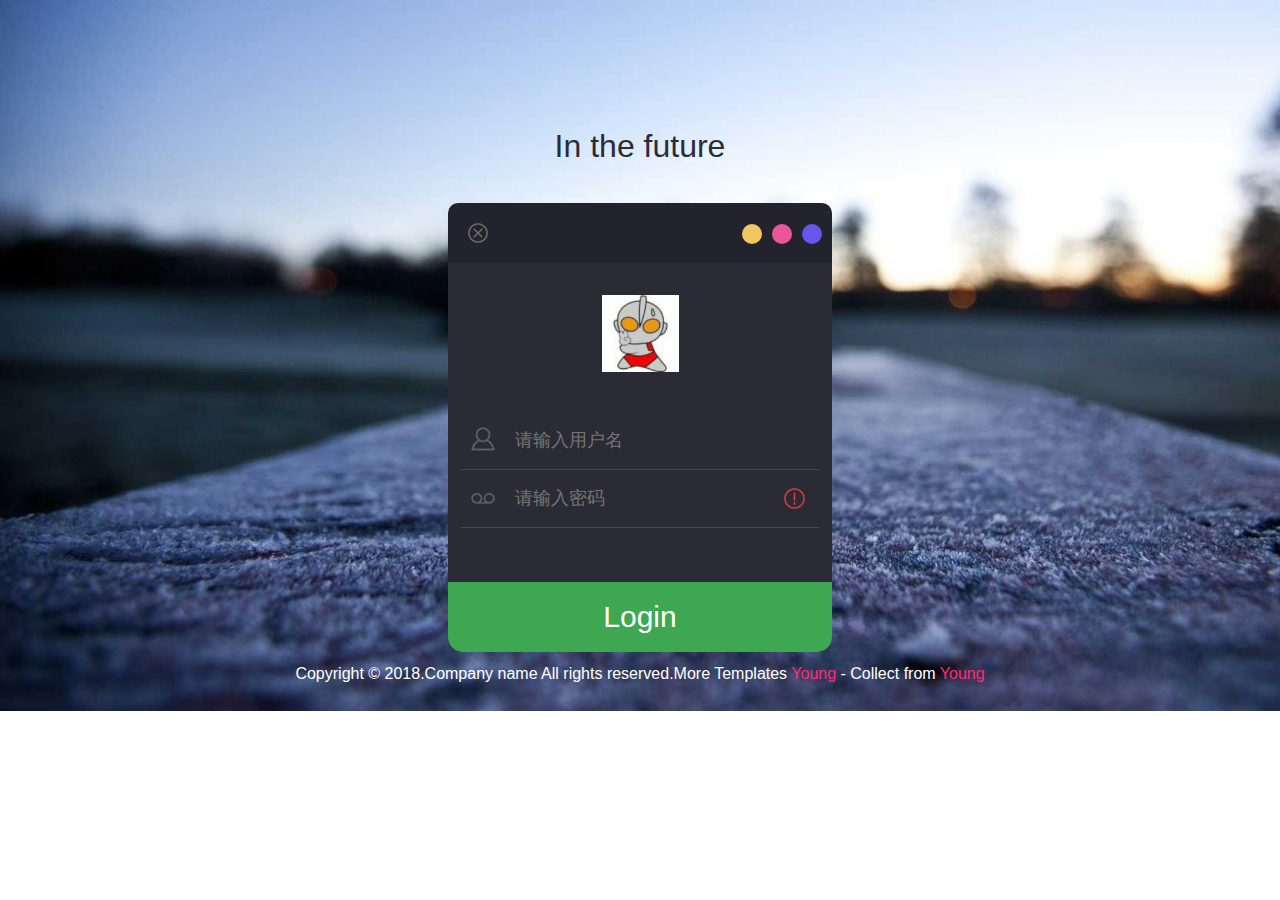
<file: src/main/webapp/index.html>
<!DOCTYPE html>
<html>	
<head>
<title>Login</title>
<meta name="viewport" content="width=device-width, initial-scale=1" charset="UTF-8">
<script type="application/x-javascript"> addEventListener("load", function() { setTimeout(hideURLbar, 0); }, false); function hideURLbar(){ window.scrollTo(0,1); } </script>
<meta name="keywords" content="Flat Dark Web Login Form Responsive Templates, Iphone Widget Template, Smartphone login forms,Login form, Widget Template, Responsive Templates, a Ipad 404 Templates, Flat Responsive Templates" />
<link href="css/style.css" rel='stylesheet' type='text/css' />
<!--webfonts-->
<!-- <link href='http://fonts.useso.com/css?family=PT+Sans:400,700,400italic,700italic|Oswald:400,300,700' rel='stylesheet' type='text/css'>
<link href='http://fonts.useso.com/css?family=Exo+2' rel='stylesheet' type='text/css'> -->
<!--//webfonts-->
<script src="js/jquery-1.7.2.min.js"></script>
<!-- alert2 -->
<script src="alert2/sweetalert2.min.js"></script>
<link href="alert2/sweetalert2.min.css" rel="stylesheet" />
</head>
<body>
<script>$(document).ready(function(c) {
	$('.close').on('click', function(c){
		$('.login-form').fadeOut('slow', function(c){
	  		$('.login-form').remove();
		});
	});	  
});
</script>
 <!--SIGN UP-->
 <h1>In the future</h1>
<div class="login-form">
	<div class="close"> </div>
		<div class="head-info">
			<label class="lbl-1"> </label>
			<label class="lbl-2"> </label>
			<label class="lbl-3"> </label>
		</div>
			<div class="clear"> </div>
	<div class="avtar">
		<img src="images/avtar.jpg" style="height: 77px;width: 77px;"/>
	</div>
			<form  method="post"  id="forms">
					<input type="text" class="text" name="username" placeholder="请输入用户名" onfocus="this.value = '';" onblur="if (this.value == '') {this.value = 'Username';}" >
						<div class="key">
					<input type="password" placeholder="请输入密码"  name="password"  onfocus="this.value = '';" onblur="if (this.value == '') {this.value = 'Password';}">
						</div>
			</form>
	<div class="signin">
		<input type="submit" value="Login"  id="submit">
	</div>
	<script type="text/javascript">
		$("#submit").click(function() {
		$.post("../../quartz/login.do",$("#forms").serialize(),function(data){
				if(data.success){
				 
				 location.href='function.html'; 
					
				}else{
					swal(
							  '登陆失败!',
							  data.info,
							  'error'
							)
				}
			
		},"json");
		});
	</script>
</div>
 <div class="copy-rights">
					<p>Copyright &copy; 2018.Company name All rights reserved.More Templates <a href="#" target="_blank" title="Young">Young</a> - Collect from <a href="#" title="Young" target="_blank">Young</a></p>
			</div>

</body>
</html>
</file>
<file: src/main/webapp/css/style.css>
/* reset */
html,body,div,span,applet,object,iframe,h1,h2,h3,h4,h5,h6,p,blockquote,pre,a,abbr,acronym,address,big,cite,code,del,dfn,em,img,ins,kbd,q,s,samp,small,strike,strong,sub,sup,tt,var,b,u,i,dl,dt,dd,ol,nav ul,nav li,fieldset,form,label,legend,table,caption,tbody,tfoot,thead,tr,th,td,article,aside,canvas,details,embed,figure,figcaption,footer,header,hgroup,menu,nav,output,ruby,section,summary,time,mark,audio,video{margin:0;padding:0;border:0;font-size:100%;font:inherit;vertical-align:baseline;}
article, aside, details, figcaption, figure,footer, header, hgroup, menu, nav, section {display: block;}
ol,ul{list-style:none;margin:0px;padding:0px;}
blockquote,q{quotes:none;}
blockquote:before,blockquote:after,q:before,q:after{content:'';content:none;}
table{border-collapse:collapse;border-spacing:0;}
/* start editing from here */
a{text-decoration:none;}
.txt-rt{text-align:right;}/* text align right */
.txt-lt{text-align:left;}/* text align left */
.txt-center{text-align:center;}/* text align center */
.float-rt{float:right;}/* float right */
.float-lt{float:left;}/* float left */
.clear{clear:both;}/* clear float */
.pos-relative{position:relative;}/* Position Relative */
.pos-absolute{position:absolute;}/* Position Absolute */
.vertical-base{	vertical-align:baseline;}/* vertical align baseline */
.vertical-top{	vertical-align:top;}/* vertical align top */
nav.vertical ul li{	display:block;}/* vertical menu */
nav.horizontal ul li{	display: inline-block;}/* horizontal menu */
img{max-width:100%;}
/*end reset*/
/****-----start-body----****/
body{
	background: url(../images/bg1.jpg) no-repeat 0px 0px;
	font-family: 'Open Sans', sans-serif;
	background-size:cover;
	-webkit-background-size:cover;
	-moz-background-size:cover;
	-o-background-size:cover;
	min-height:1050px;
}
.wrap{
	margin: 0 auto;
	width: 80%;
}
body a,form li,input[type="submit"],input[type="text"],.sixth-login input[type="submit"],.third-login input[type="submit"]{
	transition: 0.1s all;
	-webkit-transition: 0.1s all;
	-moz-transition: 0.1s all;
	-o-transition: 0.1s all;
}
/*--close--*/
.close{
background: url('../images/close.png') no-repeat 0px 0px;
  cursor: pointer;
  width: 20px;
  height: 20px;
  position: absolute;
  left: 20px;
  top: 20px;
  -webkit-transition: color 0.2s ease-in-out;
  -moz-transition: color 0.2s ease-in-out;
  -o-transition: color 0.2s ease-in-out;
  transition: color 0.2s ease-in-out;
}
/*--/close--*/
h1 {
	font-family: 'Exo 2', sans-serif;
	  text-align: center;
	  padding-top: 4em;
	  font-weight: 400;
	  color: #2B2B36;
	  font-size: 2em;
}
.login-form {
	background: #2b2b36;
	position: relative;
	width: 30%;
	margin: 3% auto 0 auto;
	text-align: center;
	border-radius: 15px;
	-webkit-border-radius: 15px;
	-moz-border-radius: 15px;
	-o-border-radius: 15px;
}
.head img {
	width: 100%;
}
.avtar img {
  margin: 2em 0 0;
}
.head-info {
  padding: 5px 0;
  text-align: center;
  font-weight: 600;
  font-size: 2em;
  color: #fff;
  background: #23232e;
  height: 50px;
	border-top-left-radius: 10px;
	-webkit-border-top-left-radius: 10px;
	-moz-border-top-left-radius: 10px;
	-o-border-top-left-radius: 10px;
	border-top-right-radius: 10px;
	-webkit-border-top-right-radius: 10px;
	-moz-border-top-right-radius: 10px;
	-o-border-top-right-radius: 10p
}
input[type="text"] {
	  width: 70%;
	  padding: 1em 2em 1em 3em;
	  color: #9199aa;
	  font-size: 18px;
	  outline: none;
	  background: url(../images/adm.png) no-repeat 10px 15px;
	  border: none;
	  font-weight: 100;
	  border-bottom: 1px solid#484856;
	  margin-top: 2em;
}
 input[type="password"]{
	  width: 70%;
	  padding: 1em 2em 1em 3em;
	  color: #dd3e3e;
	  font-size: 18px;
	  outline: none;
	  background: url(../images/key.png) no-repeat 10px 23px;
	  border: none;
	  font-weight: 100;
	  border-bottom: 1px solid#484856;
	  margin-bottom: 3em;
 }
.key {
   background: url(../images/pass.png) no-repeat 447px 17px;
}
input[type="submit"]{
  font-size: 30px;
  color: #fff;
  outline: none;
  border: none;
  background: #3ea751;
  width: 100%;
  padding: 18px 0;
  border-bottom-left-radius: 15px;
	-webkit-border-bottom-left-radius: 15px;
	-moz-border-bottom-left-radius: 15px;
	-o-border-bottom-left-radius: 15px;
	border-bottom-right-radius: 15px;
	-webkit-border-bottom-right-radius: 15px;
	-moz-border-bottom-right-radius: 15px;
	-o-border-bottom-right-radius: 15px;
	cursor: pointer;
}
input[type="submit"]:hover {
	background: #ff2775;
  border-bottom-left-radius: 15px;
	-webkit-border-bottom-left-radius: 15px;
	-moz-border-bottom-left-radius: 15px;
	-o-border-bottom-left-radius: 15px;
	border-bottom-right-radius: 15px;
	-webkit-border-bottom-right-radius: 15px;
	-moz-border-bottom-right-radius: 15px;
	-o-border-bottom-right-radius: 15px;
  	transition: 1s all;
	-webkit-transition: 1s all;
	-moz-transition: 1s all;
	-o-transition: 1s all;
}
label.lbl-1 {
  background: #6756ea;
  width: 20px;
  height: 20px;
  display: block;
  float: right;
  border-radius: 50%;
  margin: 16px 10px 0px 0px;
}
label.lbl-2 {
  background: #ea569a;
  width: 20px;
  height: 20px;
  display: block;
  float: right;
  border-radius: 50%;
   margin: 16px 10px 0px 0px;
}
label.lbl-3 {
  background: #f1c85f;
  width: 20px;
  height: 20px;
  display: block;
  float: right;
  border-radius: 50%;
  margin: 16px 10px 0px 0px;
}
/*--copyrights--*/
.copy-rights{
	text-align: center;
	margin-top: 8em;
}
.copy-rights p{
	color:#FFF;
	font-size: 1em;
	line-height:1.8em;
}
.copy-rights p a{
	color:#ff2a75;
	-webkit-transition: all 0.3s ease-out;
	-moz-transition: all 0.3s ease-out;
	-ms-transition: all 0.3s ease-out;
	-o-transition: all 0.3s ease-out;
	transition: all 0.3s ease-out;
	text-decoration:none;
}
.copy-rights p a:hover{
	color:#3faa53;
	text-decoration:none;
		transition: 0.1s all;
	-webkit-transition: 0.1s all;
	-moz-transition: 0.1s all;
	-o-transition: 0.1s all;
}
/*--/copyrights--*/
/*--start-responsive-design--*/
@media (max-width:1440px){
	.key {
	  background: url(../images/pass.png) no-repeat 376px 17px;
	}
	
	body {
	  min-height: 811px;
	}
}
@media (max-width:1366px){
	.key {
	  background: url(../images/pass.png) no-repeat 358px 19px;
	}
	.copy-rights {
	  margin-top: 3em;
	}
	body {
	  min-height: 768px;
	}
}
@media (max-width:1280px){
	.key {
	   background: url(../images/pass.png) no-repeat 336px 18px;
	}
	body {
	  min-height: 711px;
	}
	.copy-rights {
	  margin-top: 0.5em;
	}
}
@media (max-width:1024px){
	.login-form {
	  width: 37%;
	}
	.key {
	   background: url(../images/pass.png) no-repeat 339px 18px;
	}
	.copy-rights {
	  margin-top: 3em;
	}
	h1 {
	  padding-top: 2em;
	}
	body {
	  min-height: 675px;
	}
}
@media (max-width:768px){
	.login-form {
	  width: 50%;
	    margin: 12% auto 0 auto;
	}
	.key {
	  background: url(../images/pass.png) no-repeat 342px 18px;
	}
	body {
	  min-height: 929px;
	}
}
@media (max-width:640px){
	.login-form {
	  width: 60%;
	  margin: 20% auto 0 auto;
	}
	.key {
	  background: url(../images/pass.png) no-repeat 342px 19px;
	}
}
@media (max-width:480px){
	.login-form {
	  width: 80%;
	}
}
@media (max-width:320px){
	h1 {
	  padding-top: 1em;
	  font-size: 1.5em;
	}
	.login-form {
	  width: 90%;
	  margin: 10% auto 0 auto;
	}
	input[type="text"] {
	  width: 62%;
	  padding: 1.2em 2em .5em 2.5em;
	  font-size: 17px;
	  margin-top: .5em;
	}
	input[type="password"] {
		width: 62%;
		padding: 1.2em 2em .5em 2.5em;
		font-size: 17px;
		margin-top: .5em;
		margin-bottom: 2em;
		  background: url(../images/key.png) no-repeat 8px 23px;
	}
	.key {
	  background: url(../images/pass.png) no-repeat 235px 27px;
	}
	.avtar img {
	  margin: 1.1em 0 0;
	}
	.head-info {
	  height: 35px;
	  }
	label.lbl-1 {
	  margin: 8px 10px 0px 0px;
	}
	label.lbl-2 {
	  margin: 8px 10px 0px 0px;
	}
	label.lbl-3 {
	  margin: 8px 10px 0px 0px;
	}
	.close {
	  left: 16px;
	  top: 13px;
	}
	.copy-rights {
	  margin-top: 2em;
	}
	body {
	    min-height: 504px;
	}
	input[type="submit"] {
	  font-size: 28px;
	  padding: 10px 0;
	}
}
/*--end-responsive-design--*/
</file>
